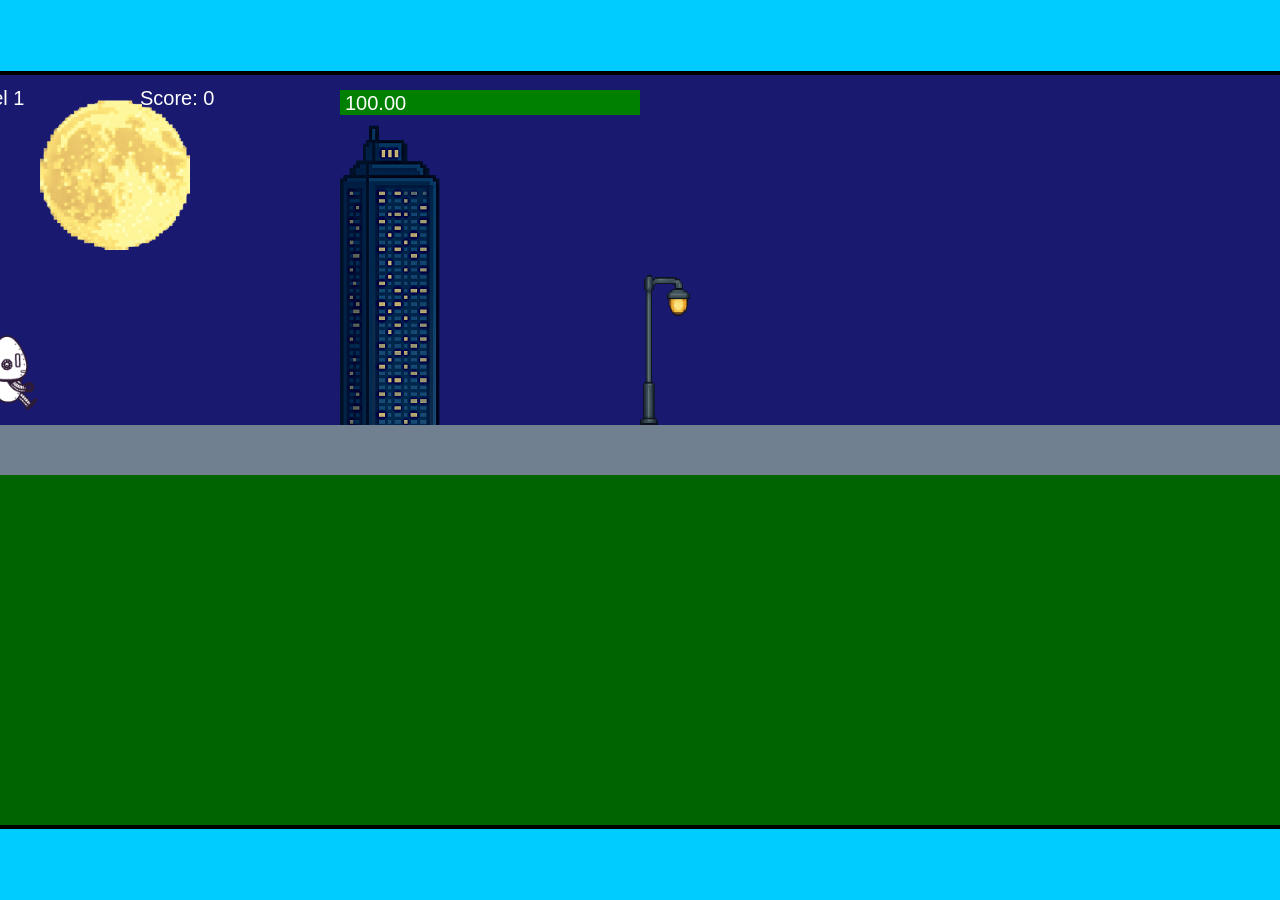
<file: fsd-projects/runtime/index.html>
<!DOCTYPE html>
<html lang="en">
  <head>
    <meta charset="UTF-8" />
    <meta name="viewport" content="width=device-width, initial-scale=1.0" />
    <title>Runtime Neo</title>
    <link rel="stylesheet" href="runtime.css" />
    <script src="https://code.jquery.com/jquery-3.1.0.js"></script>
    <script src="setup.js"></script>
    <script src="levels.js"></script>
    <script src="scenery.js"></script>
    <script src="student.js"></script>
    <script src="main.js"></script>
  </head>
  <body id="body">
    <canvas id="gameCanvas" width="1400" height="750"></canvas>
    <img id="player" src="images/halle.png" />
    <img id="projectile" src="images/projectile.png" />
    <img id="basicPlatform" src="images/interactable/basicPlatform.png" />
    <img id="spikes" src="images/interactable/spikes.png" />
    <img id="bug" src="images/interactable/bug.png" />
    <img id="healthUp" src="images/interactable/healthUp.png" />
    <img id="flag" src="images/interactable/flag.png" />
    <img id="moon" src="images/backgrounds/moon.png" />
    <img id="building" src="images/backgrounds/building.png" />
    <img id="lamp" src="images/backgrounds/lamp.png" />
  </body>
</html>
</file>
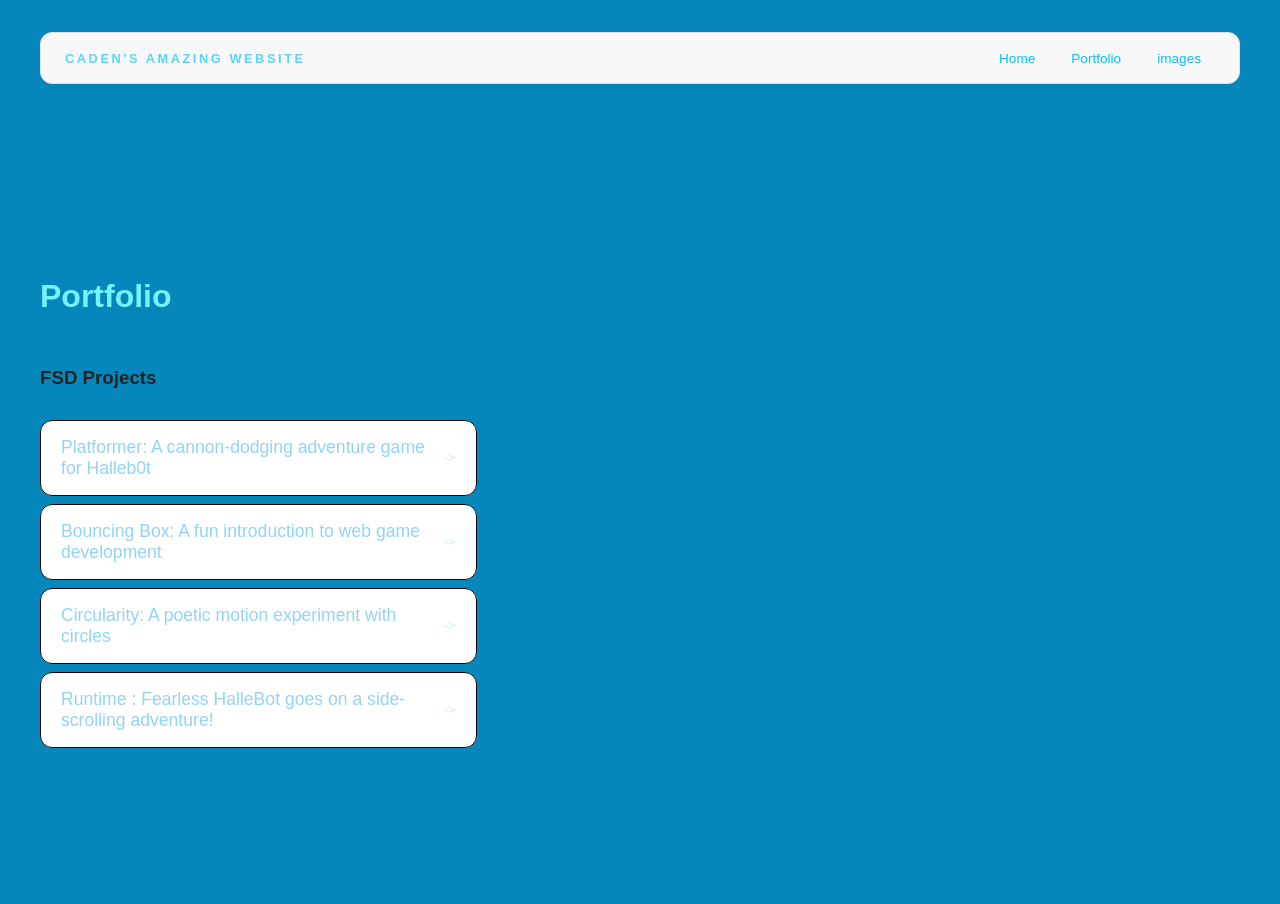
<file: portfolio.html>
<!DOCTYPE html>
<html>

<head>
  <title>Caden's awesome website</title>
  <link rel="stylesheet" href="style.css" />
</head>

<body>
  <!-- All content goes here -->
  <div id="all-contents">
    <nav>
      <h1>Caden's Amazing Website</h1>
      <ul id="nav-ul">
        <li class="nav-li">
          <a href="index.html">Home</a>
        </li>
        <li class="nav-li">
          <a href="portfolio.html">Portfolio</a>
          <li class="nav-li">
            <a href="images.html">images</a>
          </li>
        </li>
      </ul>
    </nav>

    <main>
      <div class="content">
        <h1>Portfolio</h1>
        <h3>FSD Projects</h3>
        <ul id="portfolio">
          <li>
            <a href="fsd-projects/platformer/">Platformer: A cannon-dodging adventure game for Halleb0t</a>
          </li>
          <li>
            <a href="fsd-projects/bouncing-box/">Bouncing Box: A fun introduction to web game development</a>
          </li>
          <li>
            <a href="fsd-projects/circularity/">Circularity: A poetic motion experiment with circles</a>
          </li>
          <li>
            <a href="fsd-projects/runtime/">Runtime : Fearless HalleBot goes on a side-scrolling adventure!</a>

        </ul>

        <!-- ASD Projects will go here -->

      </div>
    </main>
  </div>
</body>

</html>
</file>
<file: fsd-projects/runtime/runtime.css>
/* runtime.css */
/* Styles for Runtime Neo auto-runner game */

img {
  display: none;
}

#gameCanvas {
  position: absolute;
  border: 4px solid #000;
  top: 50%;
  left: 50%;
  transform: translate(-50%, -50%);
}

body {
  margin: 0;
  background-color: #00ccff;
  font-family: Arial, sans-serif;
  text-align: center;
  overflow: hidden;
}
</file>
<file: style.css>
* {
  box-sizing: border-box;
}

body {
  margin: 0;
  background: #0587bb;
  color: #222;
  font-family: "Helvetica Neue", Arial, sans-serif;
}

#all-contents {
  max-width: 1500px;
  min-height: 100vh;
  margin: 0 auto;
  padding: 32px 40px;
}

main {
  display: grid;
  grid-template-columns: minmax(220px, 1fr) minmax(420px, 1.6fr);
  align-items: center;
  min-height: calc(100vh - 160px);
  gap: clamp(32px, 5vw, 80px);
}

.sidebar {
  width: 100%;
}

.content {
  display: flex;
  flex-direction: column;
  align-items: flex-start;
  gap: 12px;
}

h2 {
  margin: 0;
  font-size: clamp(4rem, 10vw, 7rem);
  line-height: 0.9;
  font-weight: 900;
  letter-spacing: -0.04em;
  text-transform: uppercase;
  color: #a2d6eb;
}

.content > p {
  margin: 0;
  color: #af8383;
  font-size: 0.9rem;
  text-transform: uppercase;
  letter-spacing: 0.15em;
  line-height: 1.4;
}

#interests {
  margin-top: 32px;
  width: 100%;
}

#interests h3 {
  margin: 0 0 12px;
  font-size: 0.75rem;
  font-weight: 700;
  text-transform: uppercase;
  letter-spacing: 0.2em;
  color: #88ccf3;
}

#interests ul {
  list-style: none;
  margin: 0;
  padding: 0;
  display: flex;
  flex-wrap: wrap;
  gap: 8px;
}

#interests li {
  color: #7bc7f3;
  font-size: 1rem;
  font-weight: 600;
  padding: 10px 20px;
  background: #f8f9fa;
  border: 1px solid #f9fdfd;
  border-radius: 100px;
  transition:
    background 0.25s ease,
    color 0.25s ease,
    transform 0.25s ease;
  cursor: default;
}

#interests li:hover {
  background: #7deef1;
  color: #fff;
  border-color: #000000;
  transform: translateY(-2px);
}

.sidebar-img {
  width: 100%;
  max-width: 760px;
  aspect-ratio: 3 / 4;
  object-fit: cover;
  display: block;
  border-radius: 16px;
  filter: grayscale(100%);
  box-shadow: 0 8px 30px rgba(0, 0, 0, 0.12);
  transition:
    filter 0.4s ease,
    transform 0.4s ease,
    box-shadow 0.4s ease;
}

.sidebar-img:hover {
  filter: grayscale(0%);
  transform: translateY(-4px);
  box-shadow: 0 16px 40px rgba(0, 0, 0, 0.18);
}

nav {
  display: flex;
  justify-content: space-between;
  align-items: center;
  margin-bottom: 48px;
  padding: 16px 24px;
  background: #f8f8f8;
  border: 1px solid #e0e0e0;
  border-radius: 12px;
}

nav h1 {
  margin: 0;
  font-size: 0.8rem;
  font-weight: 700;
  text-transform: uppercase;
  letter-spacing: 0.2em;
  color: #59d4fa;
}

#nav-ul {
  list-style: none;
  display: flex;
  gap: 8px;
  margin: 0;
  padding: 0;
}

.nav-li a {
  color: hsl(194, 98%, 50%);
  text-decoration: none;
  font-size: 0.85rem;
  font-weight: 500;
  padding: 6px 14px;
  border-radius: 8px;
  transition:
    background 0.25s ease,
    color 0.25s ease;
}

.nav-li a:hover {
  background: #aceff1;
  color: #fff;
}

/* Portfolio styles */
.content h1 {
  color: rgb(116, 243, 252);
}

#portfolio {
  list-style: none;
  margin: 0;
  padding: 0;
  width: 100%;
  display: flex;
  flex-direction: column;
  gap: 8px;
}

#portfolio li {
  border-radius: 12px;
  overflow: hidden;
}

#portfolio a {
  display: flex;
  justify-content: space-between;
  align-items: center;
  text-decoration: none;
  color: #92d3f8;
  padding: 16px 20px;
  font-size: 1.1rem;
  font-weight: 500;
  background: #fff;
  border: 1px solid #0a0000;
  border-radius: 12px;
  transition: background 0.25s ease, color 0.25s ease, transform 0.25s ease;
}

#portfolio a:hover {
  background: #53daf1;
  color: #fcf7f7;
  transform: translateX(4px);
}

#portfolio a::after {
  content: "->";
  font-size: 0.85rem;
  opacity: 0.4;
  transition: opacity 0.25s ease;
  white-space: nowrap;
}

#portfolio a:hover::after {
  opacity: 1;
}
</file>
